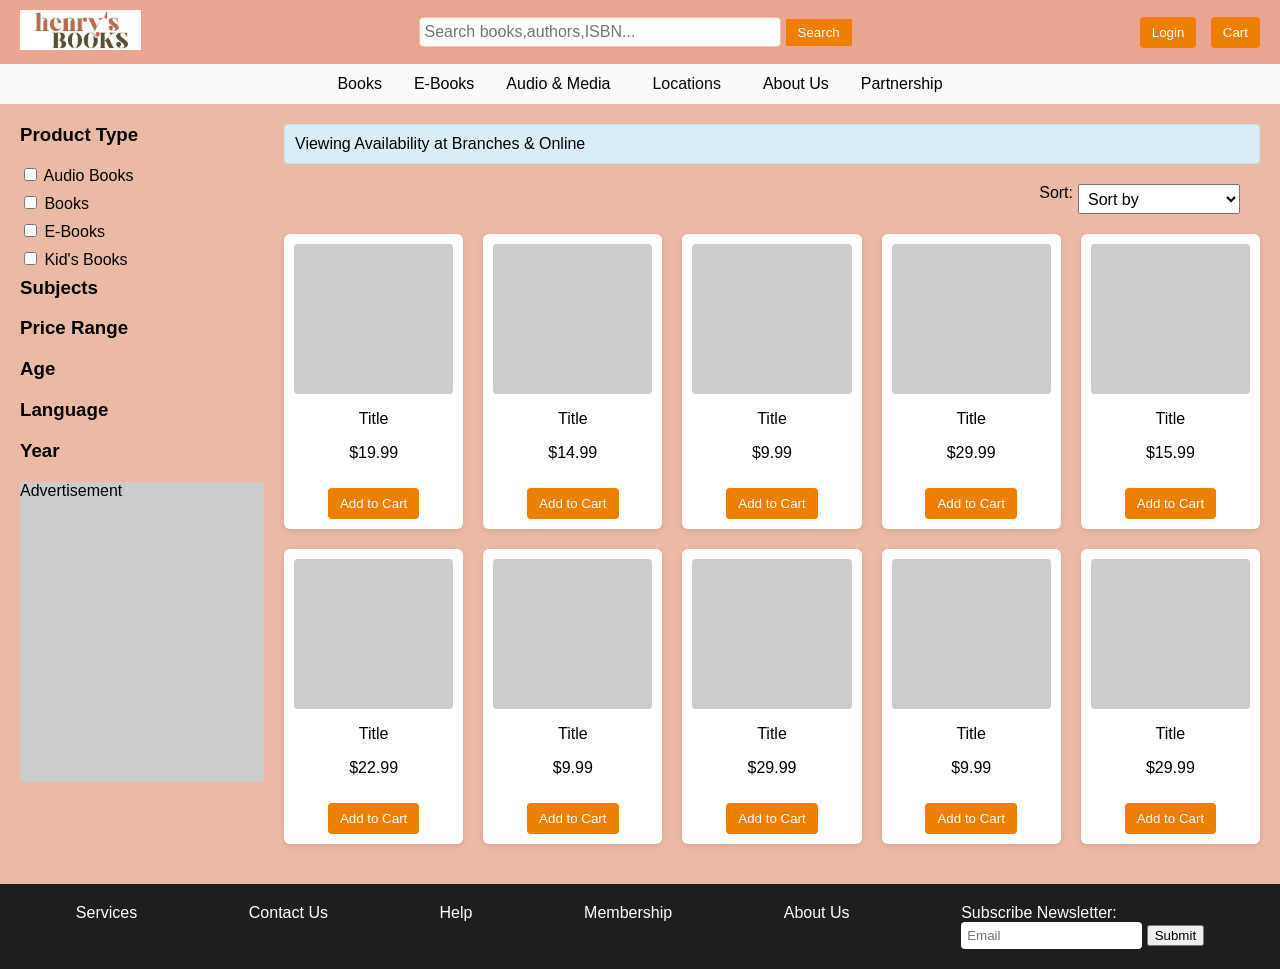
<file: Coding作品集/HTML website homework/book_details.html>
<!DOCTYPE html>

<head>
  <meta charset="UTF-8">
  <meta name="viewport" content="width=device-width, initial-scale=1.0">
  <title>Henry Books</title>
  <link rel="stylesheet" href="style.css">
</head>

<body>

  <header>
    <a href="homepage.html" class="logo">
      <img src="[data-uri]" alt="Henry Books" style="height: 40px;">
    </a>    
    <form action="book_details.html" method="get" class="search-form">
      <input type="text" name="query" placeholder="Search books,authors,ISBN...">
      <button type="submit">Search</button>
    </form>
    <div class="user-actions">
      <button>Login</button>
      <button>Cart</button>
    </div>
  </header>

  <nav>
    <button>Books</button>
    <button>E-Books</button>
    <button>Audio & Media</button>
    <button><a href="location.html">Locations</a></button>
    <button>About Us</button>
    <button>Partnership</button>
  </nav>

  <main>
    <aside>
      <h3>Product Type</h3>
      <label><input type="checkbox"> Audio Books</label>
      <label><input type="checkbox"> Books</label>
      <label><input type="checkbox"> E-Books</label>
      <label><input type="checkbox"> Kid's Books</label>

      <h3>Subjects</h3>
      <h3>Price Range</h3>
      <h3>Age</h3>
      <h3>Language</h3>
      <h3>Year</h3>
      <div style="background-color: #ccc; height: 300px; margin-top: 20px;">Advertisement</div>
    </aside>

    <section class="results">
      <div class="availability-bar">
        Viewing Availability at Branches & Online
      </div>

      <div class="sort-container">
        <label for="sort">Sort:</label>
        <select id="sort" name="sort" onchange="sortBooks()">
          <option value="">Sort by</option>
          <option value="price-low-high">Price: Low to High</option>
          <option value="price-high-low">Price: High to Low</option>
          <option value="newest">Newest Arrivals</option>
          <option value="bestseller">Bestsellers</option>
        </select>
      </div>

      <div class="product-grid">
        <div class="product-preview">
          <div class="thumbnail"></div>
          <p>Title</p>
          <p>$19.99</p>
          <button>Add to Cart</button>
        </div>
        <div class="product-preview">
          <div class="thumbnail"></div>
          <p>Title</p>
          <p>$14.99</p>
          <button>Add to Cart</button>
        </div>
        <div class="product-preview">
          <div class="thumbnail"></div>
          <p>Title</p>
          <p>$9.99</p>
          <button>Add to Cart</button>
        </div>
        <div class="product-preview">
          <div class="thumbnail"></div>
          <p>Title</p>
          <p>$29.99</p>
          <button>Add to Cart</button>
        </div>
        <div class="product-preview">
          <div class="thumbnail"></div>
          <p>Title</p>
          <p>$15.99</p>
          <button>Add to Cart</button>
        </div>
        <div class="product-preview">
          <div class="thumbnail"></div>
          <p>Title</p>
          <p>$22.99</p>
          <button>Add to Cart</button>
        </div>
        <div class="product-preview">
          <div class="thumbnail"></div>
          <p>Title</p>
          <p>$9.99</p>
          <button>Add to Cart</button>
        </div>
        <div class="product-preview">
          <div class="thumbnail"></div>
          <p>Title</p>
          <p>$29.99</p>
          <button>Add to Cart</button>
        </div>
        <div class="product-preview">
          <div class="thumbnail"></div>
          <p>Title</p>
          <p>$9.99</p>
          <button>Add to Cart</button>
        </div>
        <div class="product-preview">
          <div class="thumbnail"></div>
          <p>Title</p>
          <p>$29.99</p>
          <button>Add to Cart</button>
        </div>
      </div>
          </section>
  </main>
  
  <footer>
    <div>Services</div>
    <div>Contact Us</div>
    <div>Help</div>
    <div>Membership</div>
    <div>About Us</div>
    <div>
      Subscribe Newsletter:<br>
      <input type="email" placeholder="Email">
      <button type="submit">Submit</button>
    </div>
  </footer>
  
</body>
</html>
</file>
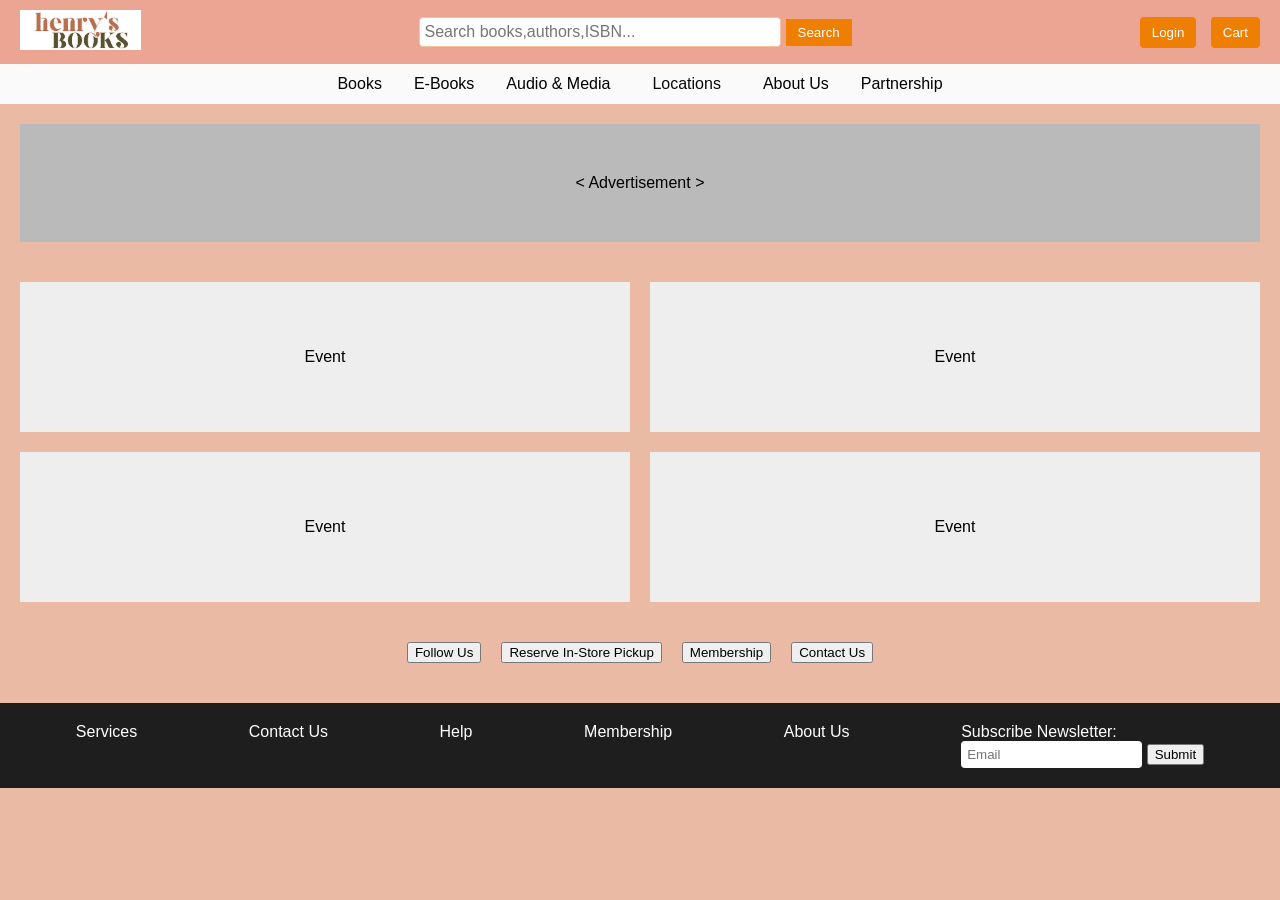
<file: Coding作品集/HTML website homework/homepage.html>
<!DOCTYPE html>

<head>
  <meta charset="UTF-8">
  <meta name="viewport" content="width=device-width, initial-scale=1.0">
  <title>Henry Books</title>
  <link rel="stylesheet" href="style.css">
</head>

<body>

  <header>
    <a href="homepage.html" class="logo">
      <img src="[data-uri]" alt="Henry Books" style="height: 40px;">
    </a>    
    <form action="book_details.html" method="get" class="search-form">
      <input type="text" name="query" placeholder="Search books,authors,ISBN...">
      <button type="submit">Search</button>
    </form>
    <div class="user-actions">
      <button>Login</button>
      <button>Cart</button>
    </div>
  </header>

  <nav>
    <button>Books</button>
    <button>E-Books</button>
    <button>Audio & Media</button>
    <button><a href="location.html">Locations</a></button>
    <button>About Us</button>
    <button>Partnership</button>
  </nav>
  
  <section class="advertisement">
    <div>&lt; Advertisement &gt;</div>
  </section>
  
  <section class="events">
    <div class="event">Event</div>
    <div class="event">Event</div>
    <div class="event">Event</div>
    <div class="event">Event</div>
  </section>
  
  <section class="bottom-buttons">
    <button>Follow Us</button>
    <button>Reserve In-Store Pickup</button>
    <button>Membership</button>
    <button>Contact Us</button>
  </section>
  
  <footer>
    <div>Services</div>
    <div>Contact Us</div>
    <div>Help</div>
    <div>Membership</div>
    <div>About Us</div>
    <div>
      Subscribe Newsletter:<br>
      <input type="email" placeholder="Email">
      <button type="submit">Submit</button>
    </div>
  </footer>

</body>
</html>
</file>
<file: Coding作品集/HTML website homework/style.css>
body {
  margin: 0;
  font-family: Arial, sans-serif;
  background-color: #ebbaa4;
}

header {
  display: flex;
  justify-content: space-between;
  align-items: center;
  padding: 10px 20px;
  background-color: #ee554a34;
  box-shadow: 0 2px 4px rgba(200, 134, 76, 0.1);
}

input[type="text"] {
  width: 100%;
  padding: 8px;
  border: 1px solid #f8c59b;
  border-radius: 4px;
}

.search-form {
  display: flex;
  align-items: center;
}

.search-form input[type="text"] {
  padding: 5px;
  font-size: 16px;
  width: 350px;
}

.search-form button {
  padding: 6px 12px;
  margin-left: 5px;
  background-color: #ffffff;
  color: white;
  border: none;
  cursor: pointer;
}

.search-form button:hover {
  background-color: #edb75f;
}

.user-actions button {
  margin-left: 10px;
  padding: 8px 12px;
  border: none;
  background-color: #ee7f00;
  color: white;
  border-radius: 4px;
  cursor: pointer;
}

nav {
  display: flex;
  justify-content: center;
  gap: 20px;
  background-color: #fafafa;
  padding: 10px;
}

nav button {
  background: none;
  border: none;
  font-size: 16px;
  cursor: pointer;
}

nav a {
  color: rgb(9, 9, 9);
  text-decoration: none;
  padding: 10px;
}

.advertisement {
  background-color: #bababa;
  text-align: center;
  padding: 50px;
  margin: 20px;
  position: relative;
}

.events {
  display: grid;
  grid-template-columns: repeat(2, 1fr);
  gap: 20px;
  padding: 20px;
}

.event {
  background-color: #eee;
  height: 150px;
  display: flex;
  justify-content: center;
  align-items: center;
}

.bottom-buttons {
  display: flex;
  justify-content: center;
  gap: 20px;
  padding: 20px;
}

.bottom-buttons div {
  padding: 6px 12px;
  margin-left: 5px;
  background-color: #ee7f00;
  color: white;
  border: none;
  cursor: pointer;
}

main {
  display: flex;
  padding: 20px;
}

.search-form button {
  padding: 6px 12px;
  margin-left: 5px;
  background-color: #ee7f00;
  color: white;
  border: none;
  cursor: pointer;
}

.sort-container {
  display: flex;
  justify-content: flex-end;
  margin: 20px;
}

.sort-container label {
  margin-right: 5px;
  font-size: 16px;
  height: 30px;
}

.sort-container select {
  padding: 5px;
  font-size: 16px;
  height: 30px;
}

aside {
  width: 20%;
  padding-right: 20px;
}

aside h3 {
  margin-top: 0;
}

aside label {
  display: block;
  margin: 8px 0;
}

.results {
  width: 80%;
  flex-grow: 1;
}

.availability-bar {
  background-color: #d9edf7;
  padding: 10px;
  margin-bottom: 20px;
  border: 1px solid #bce8f1;
  border-radius: 4px;
}

.product-grid {
  display: grid;
  grid-template-columns: repeat(auto-fill, minmax(150px, 1fr));
  gap: 20px;
}

.product-preview {
  background-color: white;
  padding: 10px;
  text-align: center;
  border-radius: 6px;
  box-shadow: 0 2px 6px rgba(0, 0, 0, 0.1);
}

.thumbnail {
  width: 100%;
  height: 150px;
  background-color: #ccc;
  margin-bottom: 10px;
  border-radius: 4px;
}

.product-preview button {
  margin-top: 10px;
  padding: 8px 12px;
  background-color: #ee7f00;
  border: none;
  color: white;
  border-radius: 4px;
  cursor: pointer;
}

.branches-result {
  display: flex;
  background-color: #d9edf7;
  padding: 10px;
  margin-bottom: 20px;
  border: 1px solid #bce8f1;
  border-radius: 4px;
  width: 70%;
  height: 20%;
}

.branches{
  background-color: white;
  padding: 10px;
  margin-bottom: 20px;
  border: 1px solid #bce8f1;
  border-radius: 4px;
  width: 70%;
}

.branch {
  line-height: 1;
  border: 1px solid #ccc;
  padding: 10px;
  margin-bottom: 20px;
  display: flex;
  background: #fafafa;
}

.branch img {
  width: 200px;
  height: 150px;
  background: #ddd;
  margin-right: 20px;
}

.branch-info {
  flex: 1;
}

.map {
  border: 1px solid #ccc;
  padding: 10px;
  width: 300px;
  height: 550px;
  position: absolute;
  right: 20px;
  top: 200px;
  background: #f9f9f9;
}

.map-container {
  display: flex;
  justify-content: flex-end;
  width: 300px;
  height: 550px;
}

footer {
  display: flex;
  justify-content: space-around;
  padding: 20px;
  background-color: #1f1e1e;
  color: white;
  margin-top: 20px;
}

footer input[type="email"] {
  padding: 6px;
  border: none;
  border-radius: 4px;
}
</file>
